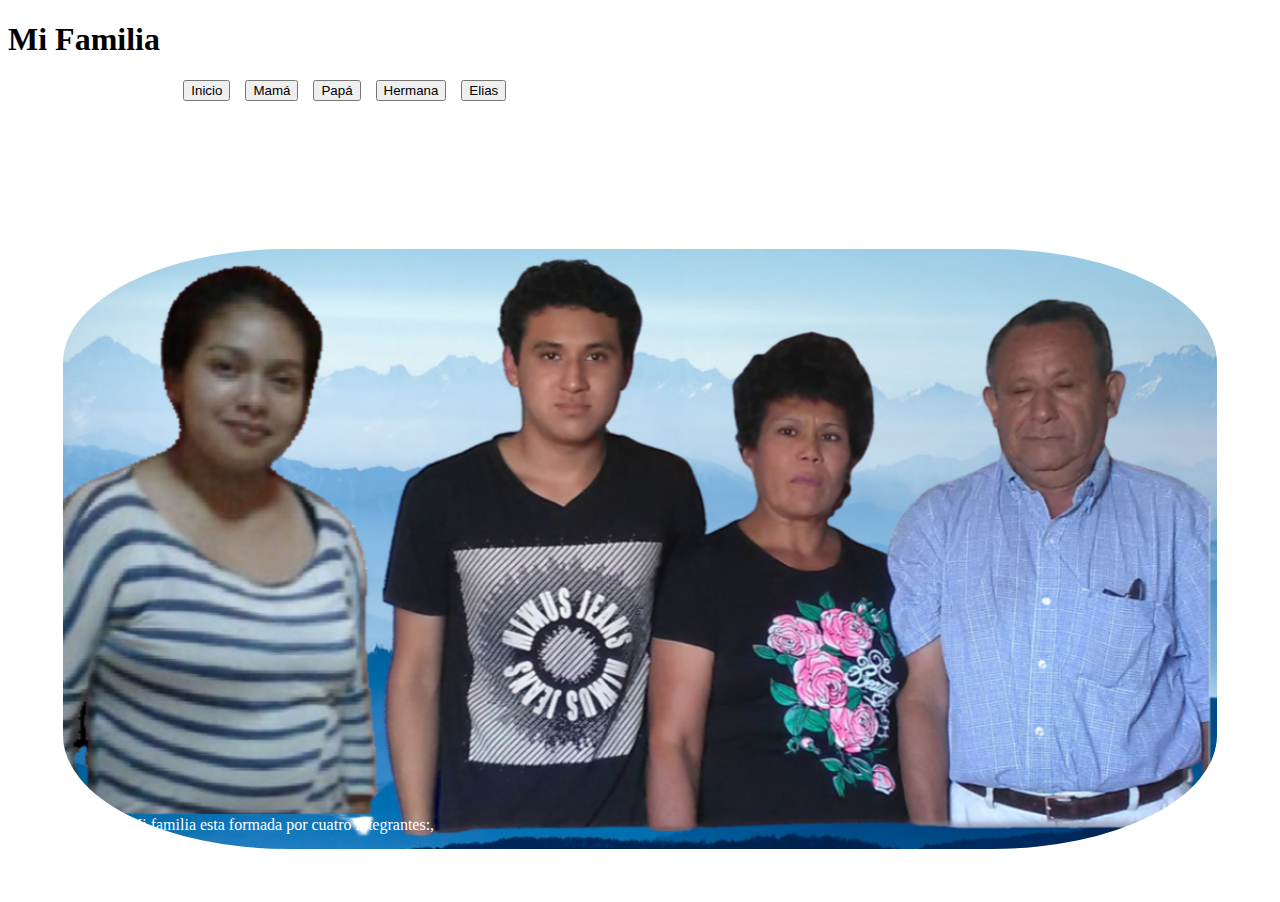
<file: tarea_3_programadorjr/index.html>
<!DOCTYPE html>
<html lang="en">
<head>
    <meta charset="UTF-8">
    <meta http-equiv="X-UA-Compatible" content="IE=edge">
    <meta name="viewport" content="width=device-width, initial-scale=1.0">
    <title>Arból</title>
    <link rel="stylesheet" type="text/css" href="miestilos.css" media="screen" />
    <script src="https://cdnjs.cloudflare.com/ajax/libs/twitter-bootstrap/5.0.0-beta3/js/bootstrap.min.js" integrity="sha512-mp3VeMpuFKbgxm/XMUU4QQUcJX4AZfV5esgX72JQr7H7zWusV6lLP1S78wZnX2z9dwvywil1VHkHZAqfGOW7Nw==" crossorigin="anonymous"></script>
    <link rel="stylesheet" href="https://cdnjs.cloudflare.com/ajax/libs/twitter-bootstrap/5.0.0-beta3/css/bootstrap.min.css" integrity="sha512-N415hCJJdJx+1UBfULt+i+ihvOn42V/kOjOpp1UTh4CZ70Hx5bDlKryWaqEKfY/8EYOu/C2MuyaluJryK1Lb5Q==" crossorigin="anonymous" />
</head>
<body class="bg-dark" id="cuerpo"> 
    <header>
        <h1 class="h1 text-center text-white">Mi Familia</h1>
    </header>   

    <div  class="row" id="botones">
        <button class="btn btn-info margin-left col-2" onclick="location.href='index.html'">Inicio</button>
        <button class="btn btn-info margin-left col-2" onclick="location.href='mama.html'">Mamá</button>
        <button class="btn btn-info margin-left col-2" onclick="location.href='papa.html'">Papá</button>
        <button class="btn btn-info margin-left col-2" onclick="location.href='hermana.html'">Hermana</button>
        <button class="btn btn-info margin-left col-2" onclick="location.href='elias.html'">Elias</button>
    </div>

    <div class="row">
        <img src="imagenes/imagenprincipal.png" alt="imagen de mi hermana"  id="imagenprincipal">  
    </div>

    <div id="parrafo1">
        <p>Mi familia esta formada por cuatro integrantes:,</p>
        <p>mi mama(Delia Aguilar), mi papa(Jose Arevalo), mi </p>
        <p>hermana(Rosa Margarita) y yo(Elias Hernanadez).</p>
    </div> 

    
</body>
</html>
</file>
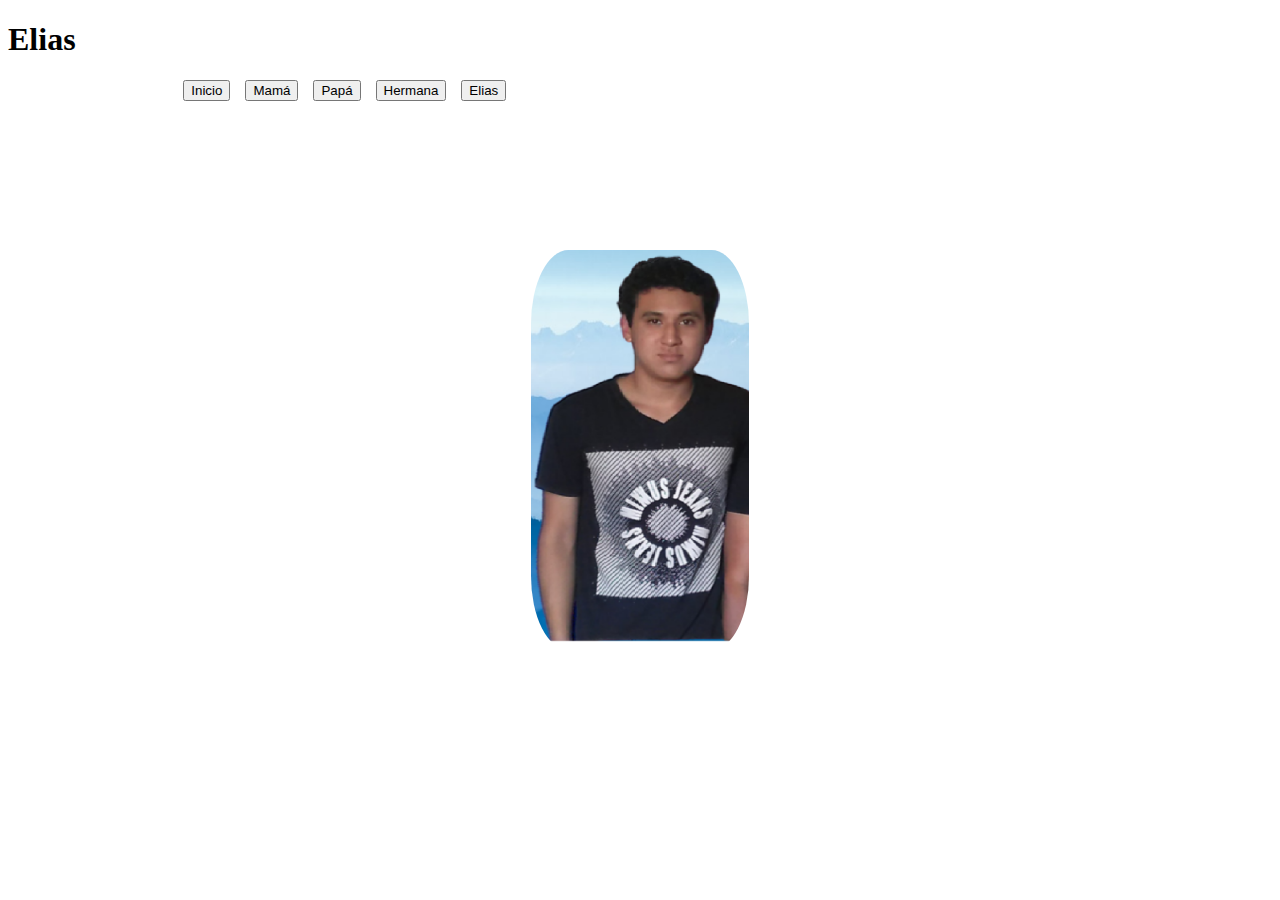
<file: tarea_3_programadorjr/elias.html>
<!DOCTYPE html>
<html lang="en">
<head>
    <meta charset="UTF-8">
    <link rel="stylesheet" type="text/css" href="miestilos.css" media="screen" />
    <meta http-equiv="X-UA-Compatible" content="IE=edge">
    <meta name="viewport" content="width=device-width, initial-scale=1.0">
    <title>Yo</title>
    <link rel="stylesheet" type="text/css" href="miestilos.css" media="screen" />
    <script src="https://cdnjs.cloudflare.com/ajax/libs/twitter-bootstrap/5.0.0-beta3/js/bootstrap.min.js" integrity="sha512-mp3VeMpuFKbgxm/XMUU4QQUcJX4AZfV5esgX72JQr7H7zWusV6lLP1S78wZnX2z9dwvywil1VHkHZAqfGOW7Nw==" crossorigin="anonymous"></script>
    <link rel="stylesheet" href="https://cdnjs.cloudflare.com/ajax/libs/twitter-bootstrap/5.0.0-beta3/css/bootstrap.min.css" integrity="sha512-N415hCJJdJx+1UBfULt+i+ihvOn42V/kOjOpp1UTh4CZ70Hx5bDlKryWaqEKfY/8EYOu/C2MuyaluJryK1Lb5Q==" crossorigin="anonymous" />
</head>
<body class="bg-dark"> 
    <header>
        <h1 class="h1 text-center text-white">Elias</h1>
    </header>   

    <div  class="row" id="botones">
        <button class="btn btn-info margin-left col-2" onclick="location.href='index.html'">Inicio</button>
        <button class="btn btn-info margin-left col-2" onclick="location.href='mama.html'">Mamá</button>
        <button class="btn btn-info margin-left col-2" onclick="location.href='papa.html'">Papá</button>
        <button class="btn btn-info margin-left col-2" onclick="location.href='hermana.html'">Hermana</button>
        <button class="btn btn-info margin-left col-2" onclick="location.href='elias.html'">Elias</button>
    </div>

    <div class="row">
        <img src="imagenes/yo.png" alt="imagen de mi"  id="imagen">  
    </div>

    <div id="imagen2">
        <p>Elias Hernandez:</p>
        <p>Naci en mil novecientos noventa y ocho</p>
        <p>Actualmente tengo veinte y tres años</p>
        <p>cumplidos.</p>
        <p>Actualmente estoy en el curso de Programador Jr. en Fusalmo.</p>
    </div>
    
</body>
</html>
</file>
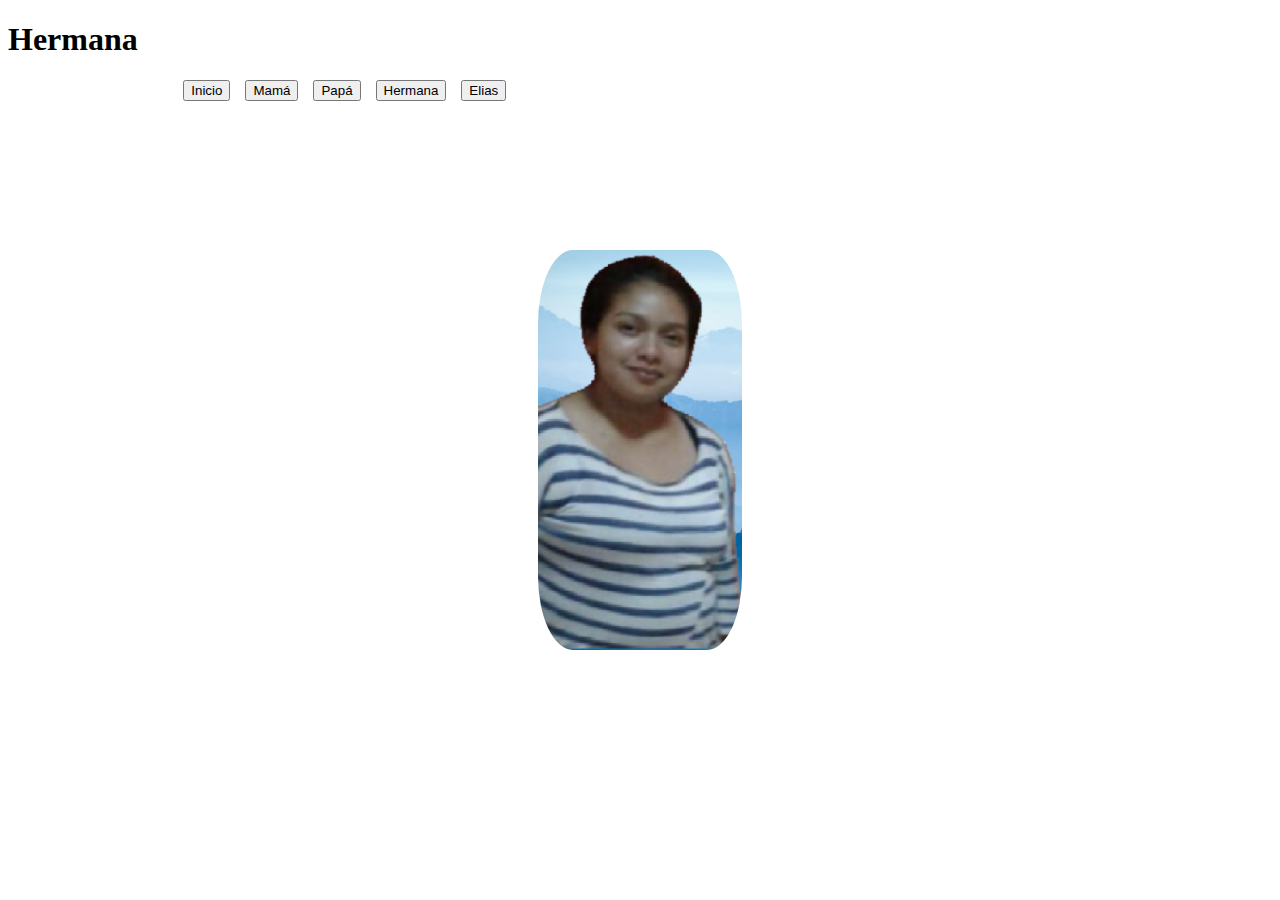
<file: tarea_3_programadorjr/hermana.html>
<!DOCTYPE html>
<html lang="en">
<head>
    <meta charset="UTF-8">
    <meta http-equiv="X-UA-Compatible" content="IE=edge">
    <meta name="viewport" content="width=device-width, initial-scale=1.0">
    <title>Hermana</title>
    <link rel="stylesheet" type="text/css" href="miestilos.css" media="screen" />
    <script src="https://cdnjs.cloudflare.com/ajax/libs/twitter-bootstrap/5.0.0-beta3/js/bootstrap.min.js" integrity="sha512-mp3VeMpuFKbgxm/XMUU4QQUcJX4AZfV5esgX72JQr7H7zWusV6lLP1S78wZnX2z9dwvywil1VHkHZAqfGOW7Nw==" crossorigin="anonymous"></script>
    <link rel="stylesheet" href="https://cdnjs.cloudflare.com/ajax/libs/twitter-bootstrap/5.0.0-beta3/css/bootstrap.min.css" integrity="sha512-N415hCJJdJx+1UBfULt+i+ihvOn42V/kOjOpp1UTh4CZ70Hx5bDlKryWaqEKfY/8EYOu/C2MuyaluJryK1Lb5Q==" crossorigin="anonymous" />
</head>
<body class="bg-dark"> 
    <header>
        <h1 class="h1 text-center text-white">Hermana</h1>
    </header>   

    <div  class="row" id="botones">
        <button class="btn btn-info margin-left col-2" onclick="location.href='index.html'">Inicio</button>
        <button class="btn btn-info margin-left col-2" onclick="location.href='mama.html'">Mamá</button>
        <button class="btn btn-info margin-left col-2" onclick="location.href='papa.html'">Papá</button>
        <button class="btn btn-info margin-left col-2" onclick="location.href='hermana.html'">Hermana</button>
        <button class="btn btn-info margin-left col-2" onclick="location.href='elias.html'">Elias</button>
    </div>
    <div class="row">
        <img src="imagenes/hermana.png" alt="imagen de mi hermana"  id="imagen">  
    </div>
    
    <div id="imagen2">
        <p>Rosa Hernandez:</p>
        <p>Nacio en mil novecientos noventa y</p>
        <p>nueve. Actualmente tiene 29 años cumplidos</p>
    </div>

</body>
</html>
</file>
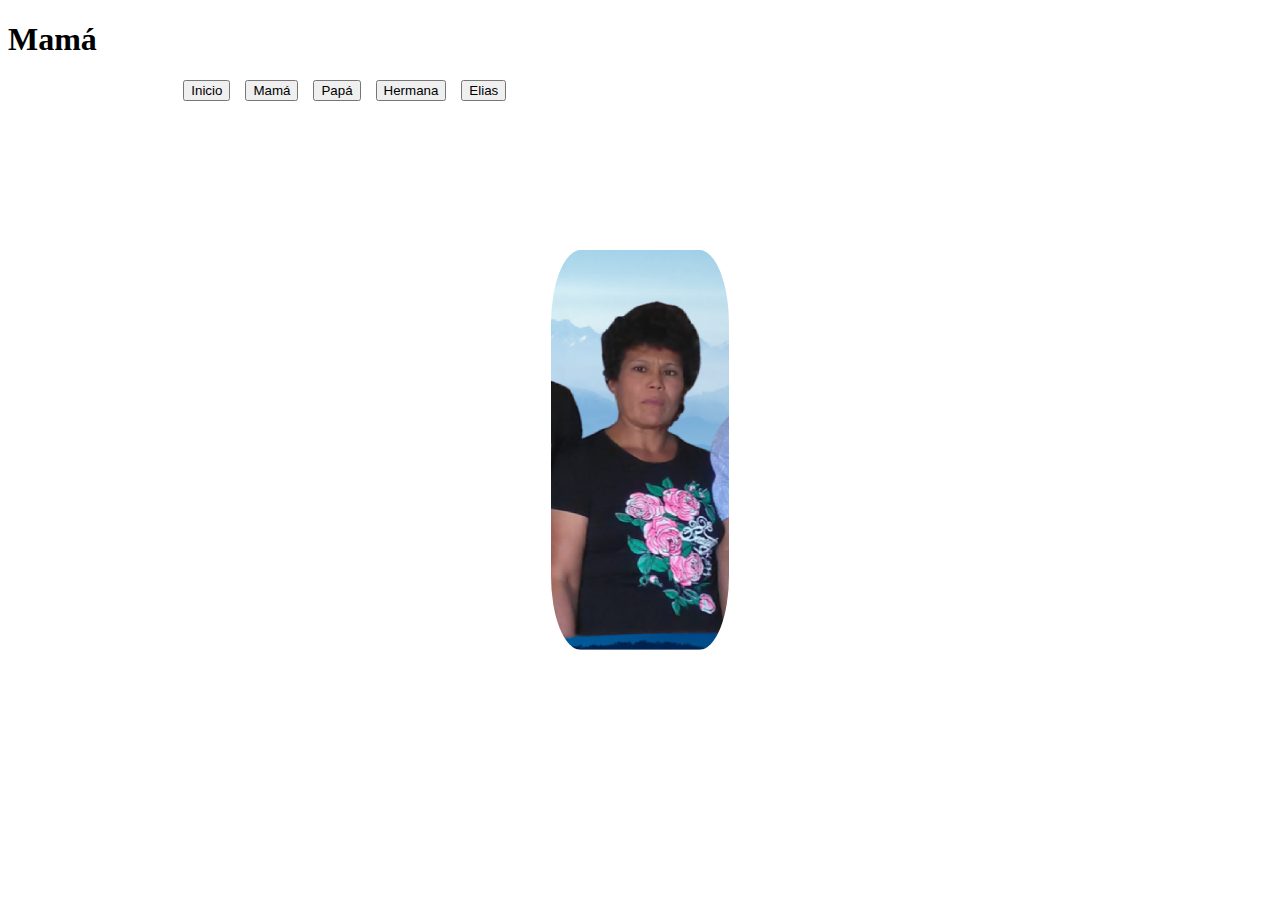
<file: tarea_3_programadorjr/mama.html>
<!DOCTYPE html>
<html lang="en">
<head>
    <meta charset="UTF-8">
    <meta http-equiv="X-UA-Compatible" content="IE=edge">
    <meta name="viewport" content="width=device-width, initial-scale=1.0">
    <title>Mamá</title>
    <link rel="stylesheet" type="text/css" href="miestilos.css" media="screen" />
    <script src="https://cdnjs.cloudflare.com/ajax/libs/twitter-bootstrap/5.0.0-beta3/js/bootstrap.min.js" integrity="sha512-mp3VeMpuFKbgxm/XMUU4QQUcJX4AZfV5esgX72JQr7H7zWusV6lLP1S78wZnX2z9dwvywil1VHkHZAqfGOW7Nw==" crossorigin="anonymous"></script>
    <link rel="stylesheet" href="https://cdnjs.cloudflare.com/ajax/libs/twitter-bootstrap/5.0.0-beta3/css/bootstrap.min.css" integrity="sha512-N415hCJJdJx+1UBfULt+i+ihvOn42V/kOjOpp1UTh4CZ70Hx5bDlKryWaqEKfY/8EYOu/C2MuyaluJryK1Lb5Q==" crossorigin="anonymous" />
</head>
<body class="bg-dark"> 
    <header>
        <h1 class="h1 text-center text-white">Mamá</h1>
    </header>   

    <div  class="row" id="botones">
        <button class="btn btn-info margin-left col-2" onclick="location.href='index.html'">Inicio</button>
        <button class="btn btn-info margin-left col-2" onclick="location.href='mama.html'">Mamá</button>
        <button class="btn btn-info margin-left col-2" onclick="location.href='papa.html'">Papá</button>
        <button class="btn btn-info margin-left col-2" onclick="location.href='hermana.html'">Hermana</button>
        <button class="btn btn-info margin-left col-2" onclick="location.href='elias.html'">Elias</button>
    </div>
    <div class="row">
        <img src="imagenes/mama.png" alt="imagen de mi mama"  id="imagen">  
    </div>

    <div id="imagen2">
        <p>Delia Agilar:</p>
        <p>En mil novecientos seenta y dos</p>
        <p>Actualmente tiene cincuenta y nueve años cumplidos.</p>
        <p>Hija de Clementina Aguilar Rivera. </p>
    </div>
    
</body>
</html>
</file>
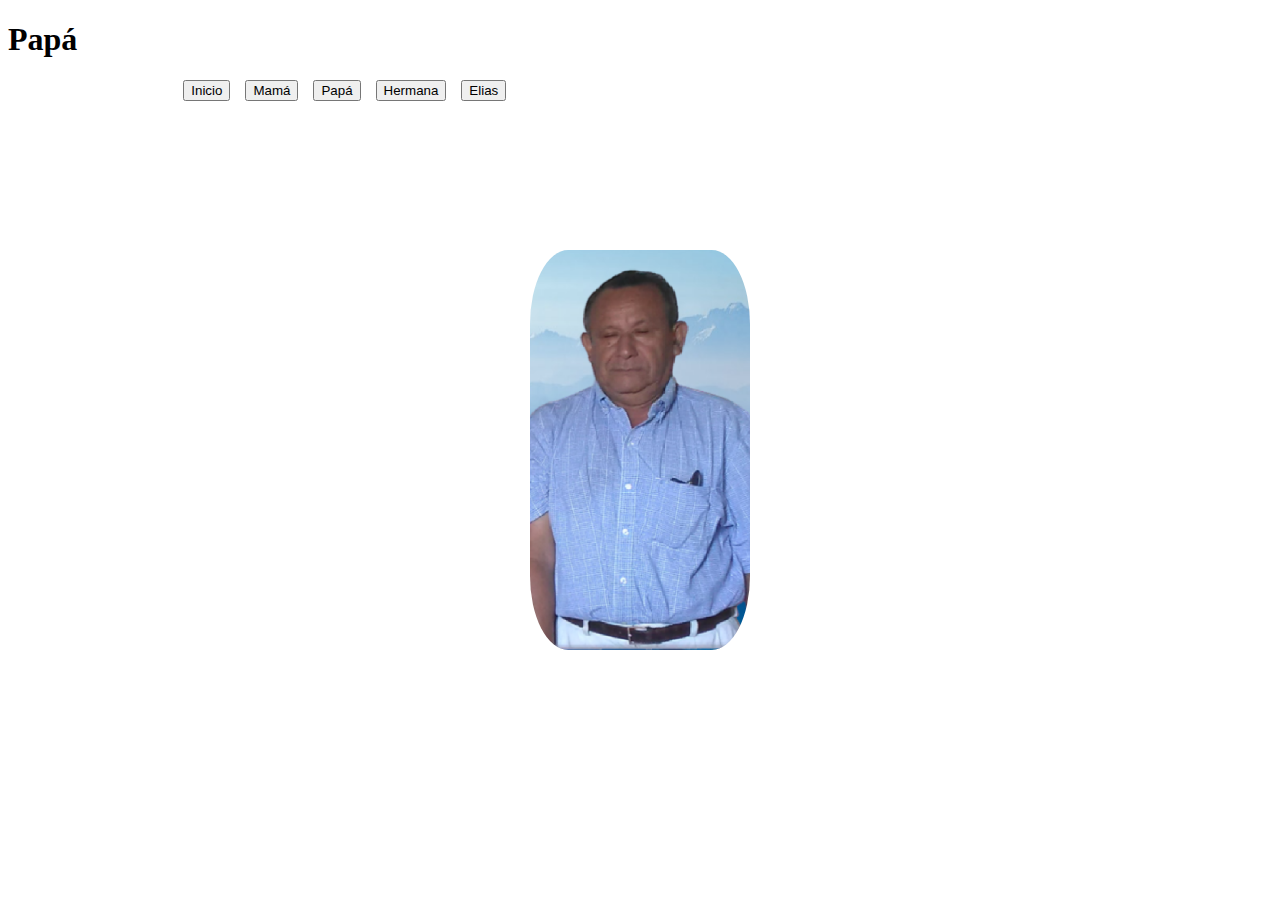
<file: tarea_3_programadorjr/papa.html>
<!DOCTYPE html>
<html lang="en">
<head>
    <meta charset="UTF-8">
    <meta http-equiv="X-UA-Compatible" content="IE=edge">
    <meta name="viewport" content="width=device-width, initial-scale=1.0">
    <title>Papá</title>
    <link rel="stylesheet" type="text/css" href="miestilos.css" media="screen" />
    <script src="https://cdnjs.cloudflare.com/ajax/libs/twitter-bootstrap/5.0.0-beta3/js/bootstrap.min.js" integrity="sha512-mp3VeMpuFKbgxm/XMUU4QQUcJX4AZfV5esgX72JQr7H7zWusV6lLP1S78wZnX2z9dwvywil1VHkHZAqfGOW7Nw==" crossorigin="anonymous"></script>
    <link rel="stylesheet" href="https://cdnjs.cloudflare.com/ajax/libs/twitter-bootstrap/5.0.0-beta3/css/bootstrap.min.css" integrity="sha512-N415hCJJdJx+1UBfULt+i+ihvOn42V/kOjOpp1UTh4CZ70Hx5bDlKryWaqEKfY/8EYOu/C2MuyaluJryK1Lb5Q==" crossorigin="anonymous" />
</head>
<body class="bg-dark"> 
    <header>
        <h1 class="h1 text-center text-white">Papá</h1>
    </header>   
    <div  class="row" id="botones">
        <button class="btn btn-info margin-left col-2" onclick="location.href='index.html'">Inicio</button>
        <button class="btn btn-info margin-left col-2" onclick="location.href='mama.html'">Mamá</button>
        <button class="btn btn-info margin-left col-2" onclick="location.href='papa.html'">Papá</button>
        <button class="btn btn-info margin-left col-2" onclick="location.href='hermana.html'">Hermana</button>
        <button class="btn btn-info margin-left col-2" onclick="location.href='elias.html'">Elias</button>
    </div>

    <div class="row">
        <img src="imagenes/papa.png" alt="imagen de mi papa"  id="imagen">  
    </div>

    <div id="imagen2">
        <p>Jose Hernanadez:  </p>
        <p>Nacio en mil noveciento cincuenta y tres</p>
        <p>Hijo de Margarita Arevalo y de Andres Hernandez.</p>
    </div>
    
</body>
</html>
</file>
<file: tarea_3_programadorjr/miestilos.css>
#botones{
    margin-left: 13%;
}
.margin-left{
    margin-left:  1% !important;
}

#imagen{
    padding: 10px;
    margin: 10px;
    height: 400px;
    width: auto;
    border-radius: 20% !important;
    position: absolute;
    top: 0;
    left: 0;
    right: 0;
    bottom: 0;
    margin: auto;
}
#imagenprincipal{
    padding: 10px;
    margin: 10px;
    height: 600px;
    width: auto;
    border-radius: 20% !important;
    position: absolute;
    top: 22%;
    left: 0;
    right: 0;
    bottom: 0;
    margin: auto;
}
#parrafo1{
    position: absolute;
    top: 800px;
    left: 10%;
    right: 0;
    bottom: 0;
    margin: auto;
    color:white !important;
}
#imagen2{
    position: absolute;
    top: 550px;
    left: 10%;
    right: 0;
    bottom: 0;
    margin: auto;
    color:white !important;
}
</file>
